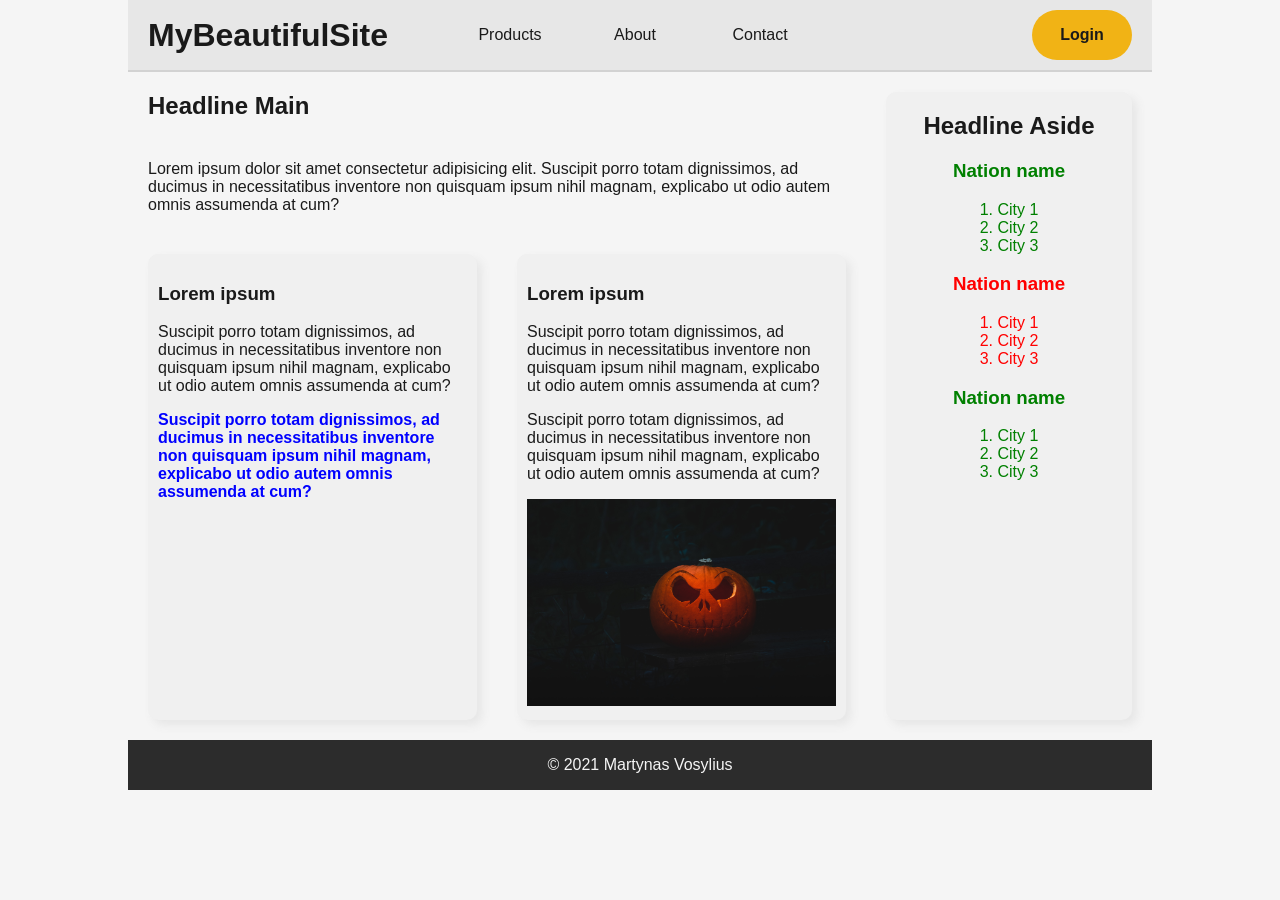
<file: index.html>
<!DOCTYPE html>
<html>

<head>
    <meta charset="UTF-8">
    <link rel="stylesheet" href="style.css">
    <title>My index page</title>
</head>

<body>
    <header>
        <h1>MyBeautifulSite</h1>
        <nav>
            <ul>
                <li><a href="products.html" class="btn-secondary">Products</a></li>
                <li><a href="about.html" class="btn-secondary">About</a></li>
                <li><a href="contact.html" class="btn-secondary">Contact</a></li>
            </ul>
        </nav>
        <a href="login.html" class="btn-primary">Login</a>
    </header>

    <main>
        <h2>Headline Main</h2>
        <p>Lorem ipsum dolor sit amet consectetur adipisicing elit.
            Suscipit porro totam dignissimos,
            ad ducimus in necessitatibus inventore non quisquam ipsum nihil magnam,
            explicabo ut odio autem omnis assumenda at cum?</p>
        <article class="content-box">
            <h3>Lorem ipsum</h3>
            <p>Suscipit porro totam dignissimos,
                ad ducimus in necessitatibus inventore non quisquam ipsum nihil magnam,
                explicabo ut odio autem omnis assumenda at cum?</p>
            <p>Suscipit porro totam dignissimos,
                ad ducimus in necessitatibus inventore non quisquam ipsum nihil magnam,
                explicabo ut odio autem omnis assumenda at cum?</p>
        </article>

        <article class="content-box">
            <h3>Lorem ipsum</h3>
            <p>Suscipit porro totam dignissimos,
                ad ducimus in necessitatibus inventore non quisquam ipsum nihil magnam,
                explicabo ut odio autem omnis assumenda at cum?</p>
            <p>Suscipit porro totam dignissimos,
                ad ducimus in necessitatibus inventore non quisquam ipsum nihil magnam,
                explicabo ut odio autem omnis assumenda at cum?</p>
            <img src="refimg1.jpg" alt="A refrence image" width="300">
        </article>
    </main>

    <aside class="content-box">
        <h2>Headline Aside</h2>
        <ul>
            <li>
                <h3>Nation name</h3>
                <ol>
                    <li>City 1</li>
                    <li>City 2</li>
                    <li>City 3</li>
                </ol>
            </li>
            <li>
                <h3>Nation name</h3>
                <ol>
                    <li>City 1</li>
                    <li>City 2</li>
                    <li>City 3</li>
                </ol>
            </li>
            <li>
                <h3>Nation name</h3>
                <ol>
                    <li>City 1</li>
                    <li>City 2</li>
                    <li>City 3</li>
                </ol>
            </li>
        </ul>
    </aside>

    <footer class="footer-box">
        <span>&copy; 2021 Martynas Vosylius</span>
    </footer>

</body>

</html>
</file>
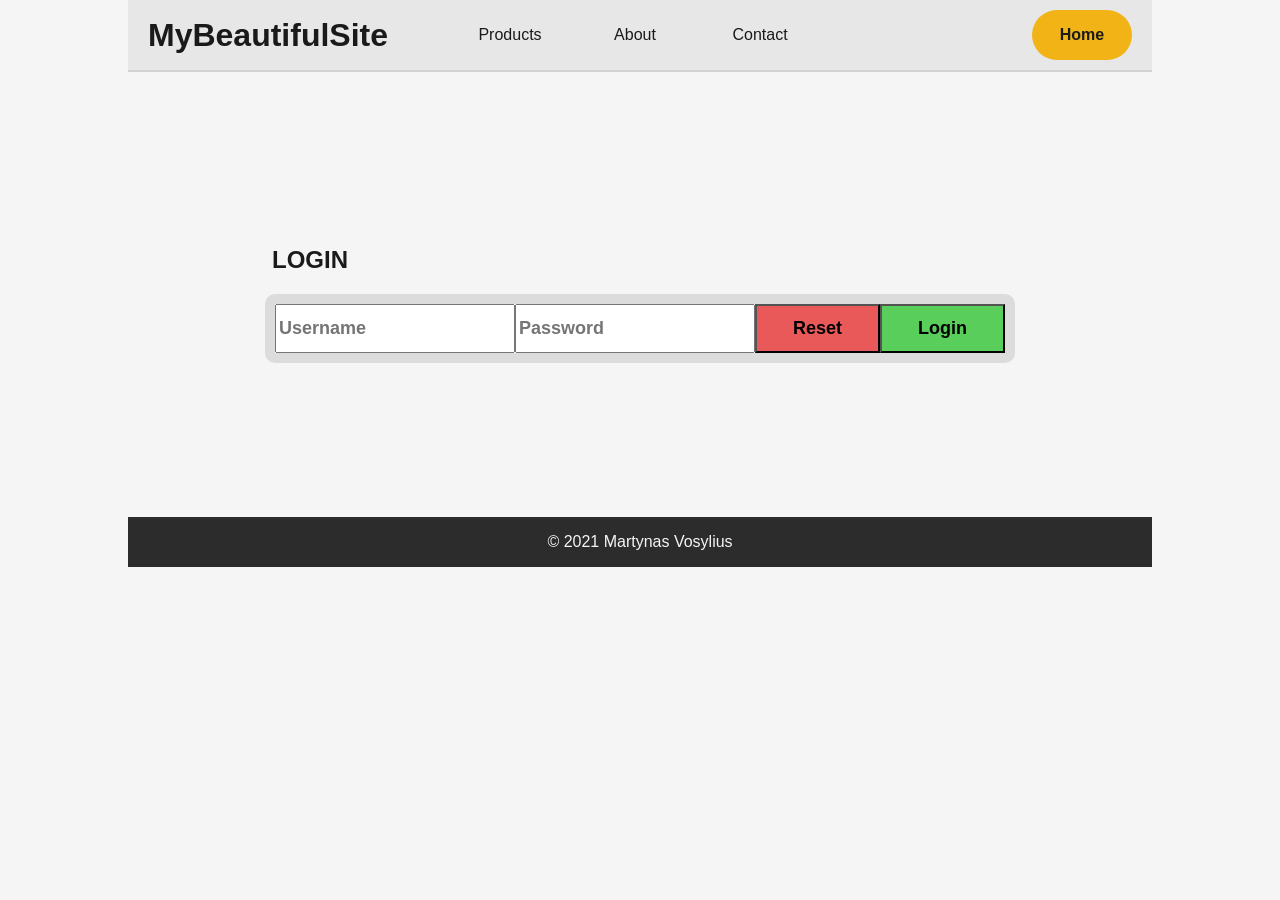
<file: login.html>
<!DOCTYPE html>

<head>
    <meta charset="UTF-8">
    <link rel="stylesheet" href="style.css">
    <title>Login for My Beautiful Site</title>
</head>

<body>
    <header>
        <h1>MyBeautifulSite</h1>
        <nav>
            <ul>
                <li><a href="products.html" class="btn-secondary">Products</a></li>
                <li><a href="about.html" class="btn-secondary">About</a></li>
                <li><a href="contact.html" class="btn-secondary">Contact</a></li>
            </ul>
        </nav>
        <a href="index.html" class="btn-primary">Home</a>
    </header>

    <main class="centered-form">
        <h2>Login</h2>
        <form>
            <input type="text" name="username" id="username" placeholder="Username" class="input-form">
            <input type="password" name="password" id="password" placeholder="Password" class="input-form">
            <button type="reset" class="btn-form btn-reset">Reset</button>
            <button type="submit" class="btn-form btn-login">Login</button>
        </form>
    </main>

    <footer>
        <span>&copy; 2021 Martynas Vosylius</span>
    </footer>

</body>

</html>
</file>
<file: style.css>
* {
    font-family: sans-serif;
}

body {
    width: 1024px;
    margin: auto;
    display: flex;
    flex-wrap: wrap;
    justify-content: space-between;
    background-color: whitesmoke;
}

/*-----------------------
    Navigation (nav/header)
-------------------------*/
body>header {
    display: flex;
    justify-content: space-between;
    align-items: center;
    flex-grow: 1;
    height: 70px;
    background: rgb(231, 231, 231);
    border-bottom: 2px solid rgb(210, 210, 210);
}

header>h1 {
    margin-left: 20px;
}

header>a {
    margin-right: 20px;
}

nav {
    height: 100%;
    display: flex;
    margin-right: 150px;
}

nav ul {
    padding-left: 0;
    margin: 0;
    list-style: none;
    display: flex;
    align-items: stretch;
}

nav li {
    display: flex;
    align-items: stretch;
}

nav a {
    display: flex;
    align-items: center;
    justify-content: center;
    width: 125px;
}

/*-----------------------
    Main content (main)
-------------------------*/
main {
    flex: 3;
    display: flex;
    flex-wrap: wrap;
}

main>h2,
main>p,
main>article,
aside {
    margin: 20px;
}

main>h2 {
    width: max-content;
}

article {
    flex: 1;
    padding: 10px;
}

article>img {
    width: 100%;
}

main>article:nth-of-type(1)>p:nth-of-type(2) {
    font-weight: 700;
    color: blue;
}

/*-----------------------
    Side content (aside)
-------------------------*/
aside {
    flex: 1;
    text-align: center;
}

aside ul {
    list-style: none;
}

aside ul,
aside ol {
    padding: 0;
    list-style-position: inside;
}
aside ul>li:nth-child(even),
aside ul>li:nth-child(even)>h3{
    color: red;
}

aside ul>li:nth-child(odd),
aside ul>li:nth-child(odd)>h3{
    color: green;
}

/*-----------------------
    Bottom content (footer)
-------------------------*/
footer {
    height: 50px;
    flex: 1 100%;
    display: flex;
    justify-content: center;
    align-items: center;

    background: rgb(44, 44, 44);
    color: whitesmoke;
}


/*-----------------------
    Classes & styling
-------------------------*/
p,
h1,
h2,
h3,
a {
    color: rgb(26, 26, 26);
}

.content-box {
    background: rgb(240, 240, 240);
    box-shadow: 5px 5px 10px rgb(230, 230, 230);
    border-radius: 10px;
}

.btn-primary {
    display: flex;
    justify-content: center;
    align-items: center;
    height: 50px;
    width: 100px;
    text-decoration: none;
    font-weight: 700;
    background: rgb(241, 179, 21);
    border-radius: 100px;
}

.btn-primary:hover {
    background: rgb(226, 179, 59);
}

.btn-secondary {
    background: none;
    text-decoration: none;
    transition: background-color 300ms;
}

.btn-secondary:hover {
    background-color: rgba(26, 26, 26, 0.02);
}

.centered-form {
    height: 50ch;
    display: flex;
    flex-direction: column;
    justify-content: center;
    align-items: center;
}

.centered-form>form{
    display: flex;
    border: 10px solid gainsboro;
    border-radius: 10px;
}

.centered-form>h2 {
    margin-right: 680px;
    text-transform: uppercase;
}

.btn-form,
.input-form{
    font-size: 18px;
    font-weight: 600;
}

.btn-form{
    padding: 12px 36px;
}

.btn-login {
    background-color: rgb(90, 206, 90);
}

.btn-reset {
    background-color: rgb(233, 89, 89);
}
</file>
